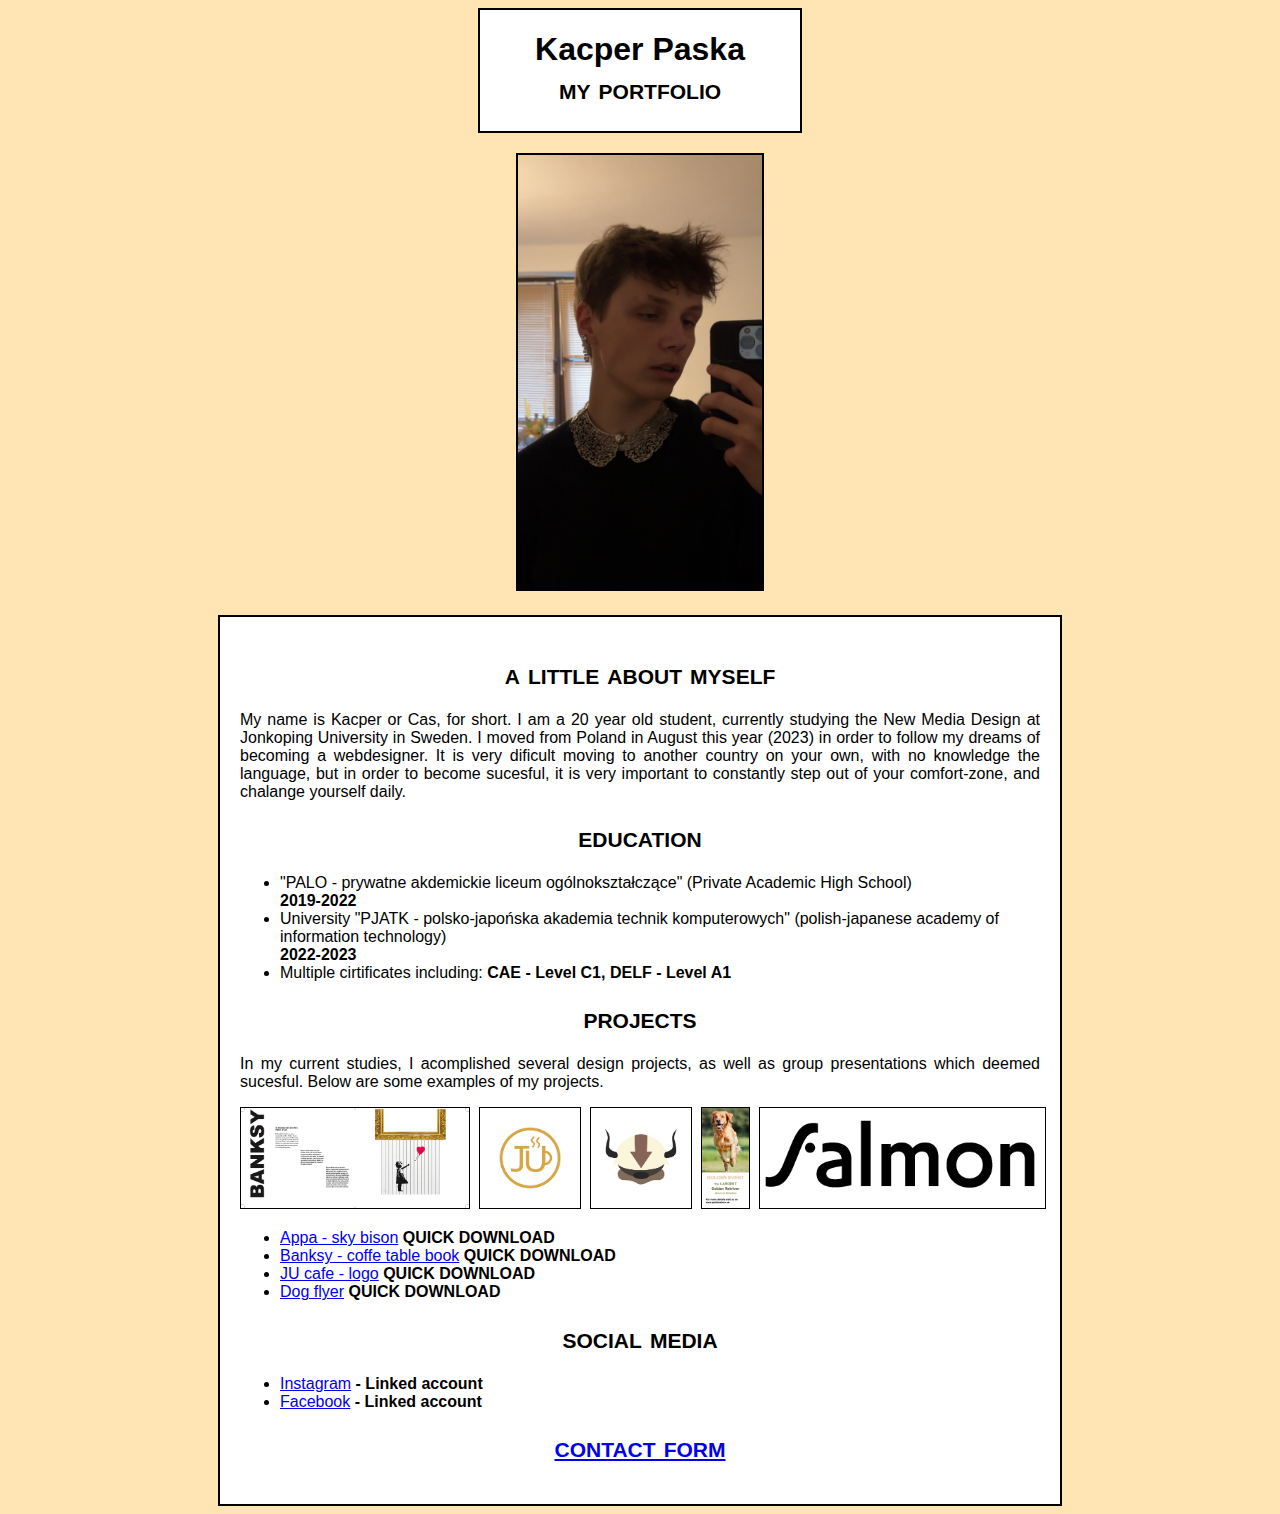
<file: index.html>
<!DOCTYPE html>
<html lang="en">
  <head>
    <meta charset="UTF-8" />
    <meta name="viewport" content="width=device-width, initial-scale=1.0" />
    <title>Personal portfolio</title>
    <link rel="stylesheet" href="css/main.css" />
  </head>
  <body>
    <div class="frame1">
      <h1>Kacper Paska</h1>
      <h2>my portfolio</h2>
    </div>

    <div class="image">
      <img src="Pictures/img-me.JPG" alt="Picture of me" class="profile" />
    </div>

    <div class="frame2">
      <h3>a little about myself</h3>
      <p>
        My name is Kacper or Cas, for short. I am a 20 year old student,
        currently studying the New Media Design at Jonkoping University in
        Sweden. I moved from Poland in August this year (2023) in order to
        follow my dreams of becoming a webdesigner. It is very dificult moving
        to another country on your own, with no knowledge the language, but in
        order to become sucesful, it is very important to constantly step out of
        your comfort-zone, and chalange yourself daily.
      </p>
      <h3>education</h3>
      <p>
        <ul>
          <li>
            "PALO - prywatne akdemickie liceum ogólnokształczące" (Private
            Academic High School) <br/>
            <span>2019-2022</span>
          </li>
          <li>
            University "PJATK - polsko-japońska akademia technik komputerowych"
            (polish-japanese academy of information technology) <br />
            <span>2022-2023</span>
          </li>
          <li>
            Multiple cirtificates including:
            <span>CAE - Level C1, DELF - Level A1</span>
          </li>
        </ul>
      </p>
      <h3>projects</h3>
      <div>
      <p>
        In my current studies, I acomplished several design projects, as well
        as group presentations which deemed sucesful. Below are some examples of
        my projects.
        <div class="frame3">
          <a  href="projects.html"><img src="Pictures/banksy-book-img.jpg" alt="Coffe table book" class="banksy"  id="image"></a>
          <img src="Pictures/ju-cafe-img.jpg" alt="Coffe logo" class="ju">
          <img src="Pictures/appa-bison-img.jpg" alt="Appa sky bison" class="bison">
          <img src="Pictures/dog-flyer-img.jpg" alt="Dog flyer" class="flyer">
          <img src="Pictures/salmon-img.png" alt="Salmon logo" class="salmon">
        </div>

        <ul>
            <li>
                <a href="Projects/appa-bison.pdf" download="Appa - sky bison">Appa - sky bison</a> <span>QUICK DOWNLOAD</span>
            </li>
            <li>
                <a href="Projects/banksy-book.pdf" download="Banksy - coffe table book">Banksy - coffe table book</a> <span>QUICK DOWNLOAD</span>
            </li>
            <li>
                <a href="Projects/ju-cafe.pdf"  download="JU cafe  - logo">JU cafe - logo</a> <span>QUICK DOWNLOAD</span>
            </li>
            <li>
                <a href="Projects/dog-flyer.pdf" download="Dog flyer">Dog flyer</a>  <span>QUICK DOWNLOAD</span>
            </li>
        </ul>
      </p>
    </div>

      <h3>social media</h3>
      <p>
        <ul>
          <li>
            <a href="https://www.instagram.com/karpi_narpi/">Instagram</a> <span>- Linked account</span>
          </li>
          <li>
            <a href="https://www.facebook.com/kacper.paska.3">Facebook</a> <span>- Linked account</span>
          </li>
        </ul>
      </p>
      <h3>
        <a href="contact.html">contact form</a>
      </h3>


    </div>
    <script src="script.js"></script>
  </body>
</html>
</file>
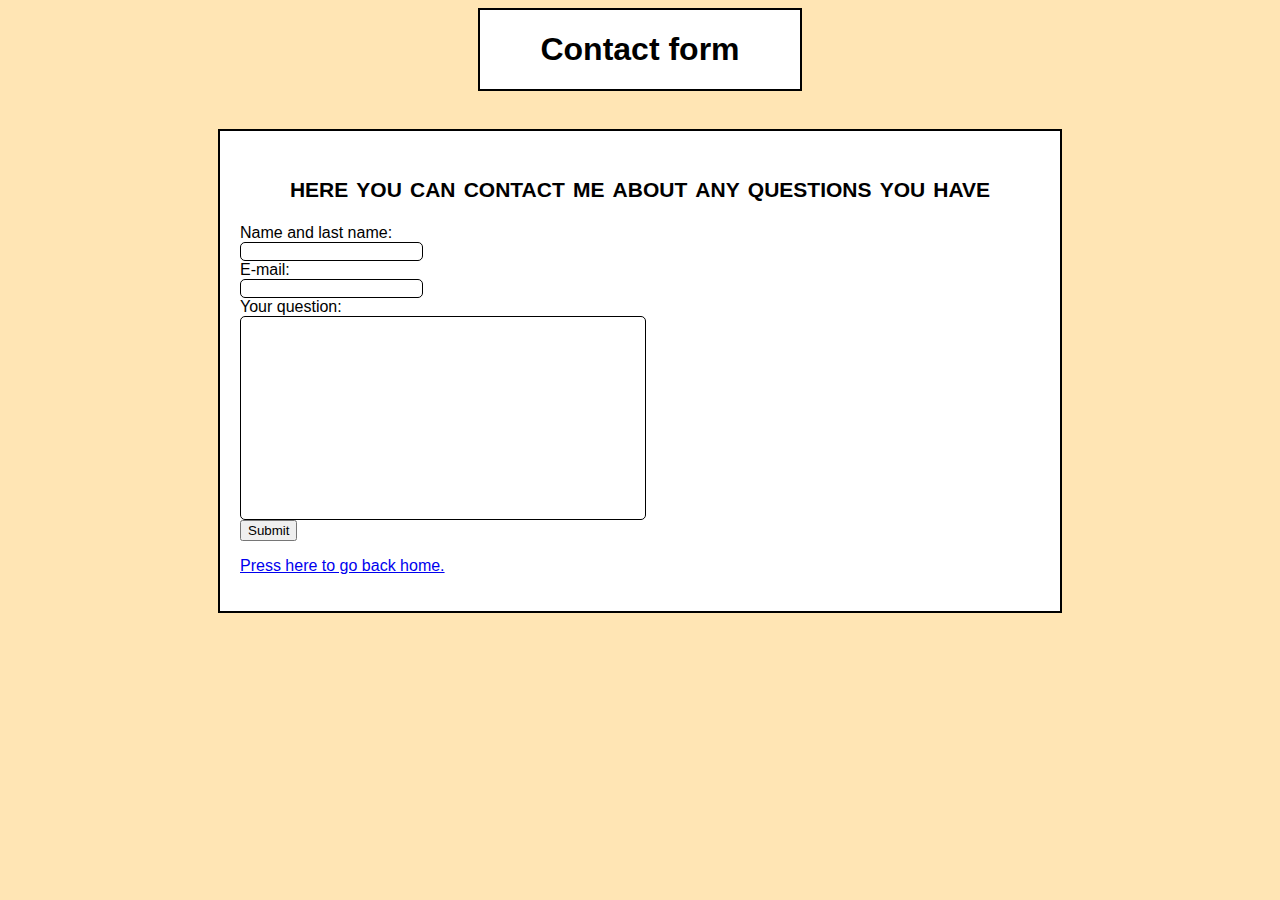
<file: contact.html>
<!DOCTYPE html>
<html lang="en">
  <head>
    <meta charset="UTF-8" />
    <meta name="viewport" content="width=device-width, initial-scale=1.0" />
    <link rel="stylesheet" href="css/main.css" />
    <title>Contact</title>
  </head>
  <body>
    <div class="frame1">
      <h1>Contact form</h1>
    </div>

    <br />

    <div class="frame2">
      <h3>here you can contact me about any questions you have</h3>
      <form>
        <label for="name">Name and last name:</label>
        <br />
        <input type="text" name="name" class="box" id="name" />
        <br />
        <label for="email">E-mail:</label>
        <br />
        <input type="email" name="E-mail" class="box" id="mail" />
        <br />
        <label for="question">Your question:</label>
        <br />
        <input type="text" name="question" class="bigbox" id="message" />
        <br />
        <!--Code submited by Max Was-->
        <input type="button" onclick="return sendInfo()" value="Submit" />
      </form>
      <p id="result"></p>
      <p><a href="index.html">Press here to go back home.</a></p>
    </div>
    <script src="script.js"></script>
  </body>
</html>
</file>
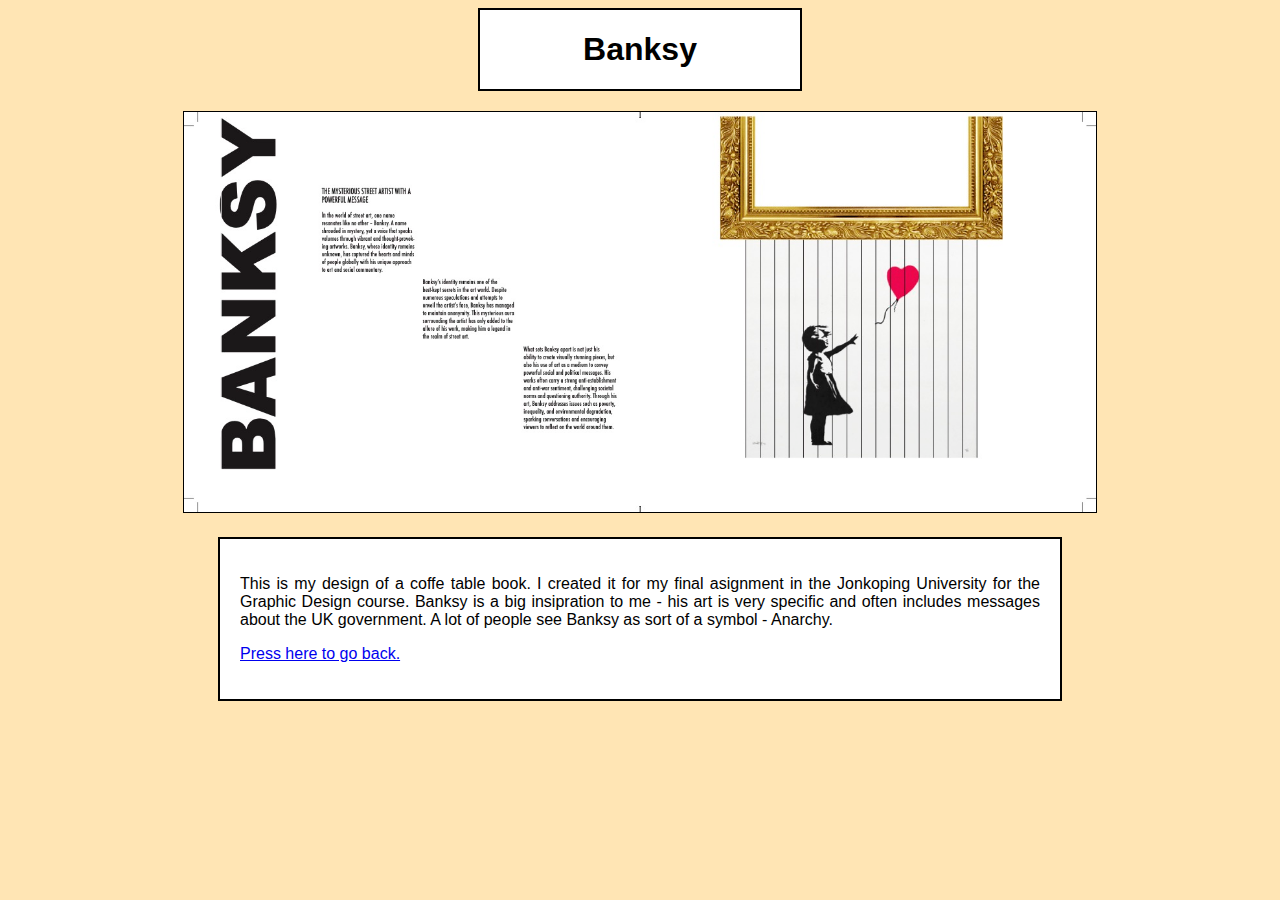
<file: projects.html>
<!DOCTYPE html>
<html lang="en">
  <head>
    <meta charset="UTF-8" />
    <meta name="viewport" content="width=device-width, initial-scale=1.0" />
    <link rel="stylesheet" href="css/main.css" />
    <title>Project</title>
  </head>
  <body>
    <div class="frame1">
      <h1>Banksy</h1>
    </div>
    <div class="image">
      <img
        src="Pictures/banksy-book-img.jpg"
        alt="Coffe table book"
        class="banksy1"
      />
    </div>
    <div class="frame2">
      <p>
        This is my design of a coffe table book. I created it for my final
        asignment in the Jonkoping University for the Graphic Design course.
        Banksy is a big insipration to me - his art is very specific and often
        includes messages about the UK government. A lot of people see Banksy as
        sort of a symbol - Anarchy.
      </p>
      <a href="index.html"><p>Press here to go back.</p></a>
  </body>
</html>
</file>
<file: css/main.css>
h1,
h2,
h3 {
  font-family: Arial, Helvetica, sans-serif;
  text-align: center;
  line-height: 0.5;
}
h2,
h3 {
  font-variant: small-caps;
  font-size: 22pt;
}

body {
  background-color: #ffe5b4;
  animation: changeColor 3s infinite;
}

header {
  grid-column: 1/4;
}

.profile {
  width: 20%;
  height: auto;
  border: 2px solid #000;
}

/*
.profile:hover {
  transition: transform 0.5s ease-in-out;
  transform: scale(1.2);
}
*/
.image {
  text-align: center;
  margin: 20px;
}

/* used chat gpt to align the frame to the middle */

.frame1 {
  background-color: #fff;
  width: 300px;
  padding: 10px;
  border: 2px solid #000;
  margin: 0 auto;
  margin-bottom: 20px;
}

.frame2 {
  background-color: #fff;
  width: 800px;
  padding: 20px;
  border: 2px solid #000;
  margin: 0 auto;
}

.frame3 {
  display: grid;
  grid-template-columns: repeat(5, 1fr);
  grid-template-rows: 1;
  grid-template-areas: "pic1 pic2 pic3 pic4 pic5";
  grid-gap: 1vh;
}

p {
  font-family: "Lucida Sans", "Lucida Sans Regular", "Lucida Grande",
    "Lucida Sans Unicode", Geneva, Verdana, sans-serif;
  text-align: justify;
}

ul {
  font-family: "Lucida Sans", "Lucida Sans Regular", "Lucida Grande",
    "Lucida Sans Unicode", Geneva, Verdana, sans-serif;
}

span {
  font-weight: bolder;
  font-family: "Lucida Sans", "Lucida Sans Regular", "Lucida Grande",
    "Lucida Sans Unicode", Geneva, Verdana, sans-serif;
}

form label,
input {
  font-family: "Lucida Sans", "Lucida Sans Regular", "Lucida Grande",
    "Lucida Sans Unicode", Geneva, Verdana, sans-serif;
}

.box {
  border: 1px solid #000;
  border-radius: 5px;
}

.bigbox {
  width: 400px;
  height: 200px;
  border: 1px solid #000;
  border-radius: 5px;
}

.banksy {
  width: auto;
  height: 100px;
  grid-area: pic1;
  border: 1px solid #000;
}

.ju {
  height: 100px;
  width: auto;
  grid-area: pic2;
  border: 1px solid #000;
}

.bison {
  height: 100px;
  width: auto;
  grid-area: pic3;
  border: 1px solid #000;
}

.flyer {
  height: 100px;
  width: auto;
  grid-area: pic4;
  border: 1px solid #000;
}

.salmon {
  height: 100px;
  width: auto;
  grid-area: pic5;
  border: 1px solid #000;
}

.banksy1 {
  height: 400px;
  width: auto;
  border: 1px solid #000;
}

/*
.banksy:hover {
  transition: transform 0.5s ease-in-out;
  transform: scale(1.5);
}
*/

#image {
  transition: transform 0.5s ease-in-out;
}

@keyframes changeColor {
  0% {
    background-color: #ffe5b4;
  }

  33% {
    background-color: #ff8c00;
  }

  66% {
    background-color: #ff5470;
  }

  100% {
    background-color: #ffe5b4;
  }
}

@media screen and (max-width: 800px) {
  .frame3 {
    grid-template-areas: "pic1 pic2 pic3";
    grid-template-columns: repeat(3, 1fr);
    grid-gap: 1vh;
  }
}
</file>
